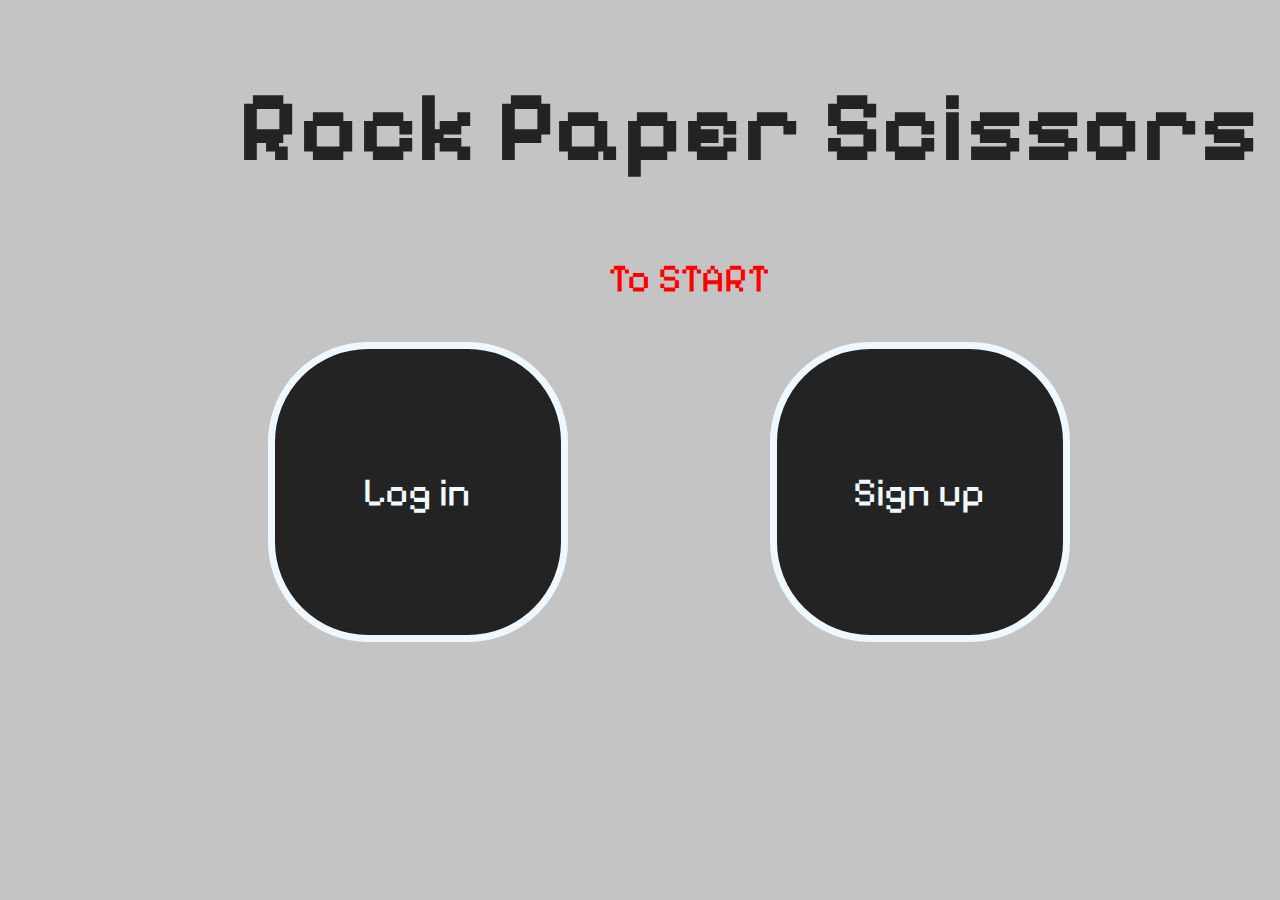
<file: index.html>
<!DOCTYPE html>
<html lang="en">
<head>
    <meta charset="UTF-8">
    <meta name="viewport" content="width=device-width, initial-scale=1.0">
    <title>Rock Paper Scissors/home</title>
    <link rel="stylesheet" href="rps.css">
    <link rel="preconnect" href="https://fonts.googleapis.com">
    <link rel="preconnect" href="https://fonts.gstatic.com" crossorigin>
    <link href="https://fonts.googleapis.com/css2?family=Pixelify+Sans&display=swap" rel="stylesheet">
</head>
<body>
    <div class="full">
        <h1>Rock Paper Scissors</h1>
        <p class="pp">To START</p>
        <div class="buttons" style="margin-left: 160px;">
            <div class="b1">
                <button class="button2" onclick="
                window.location.href='login.html'">
                <p>Log in</p>
                </button>
            </div>
            <div class="b2">
                <button class="button2" onclick="
                window.location.href='signin.html'">
                <p>Sign up</p>
                </button>
            </div>
            </div>
        </div>
    </div>
</body>
</html>
</file>
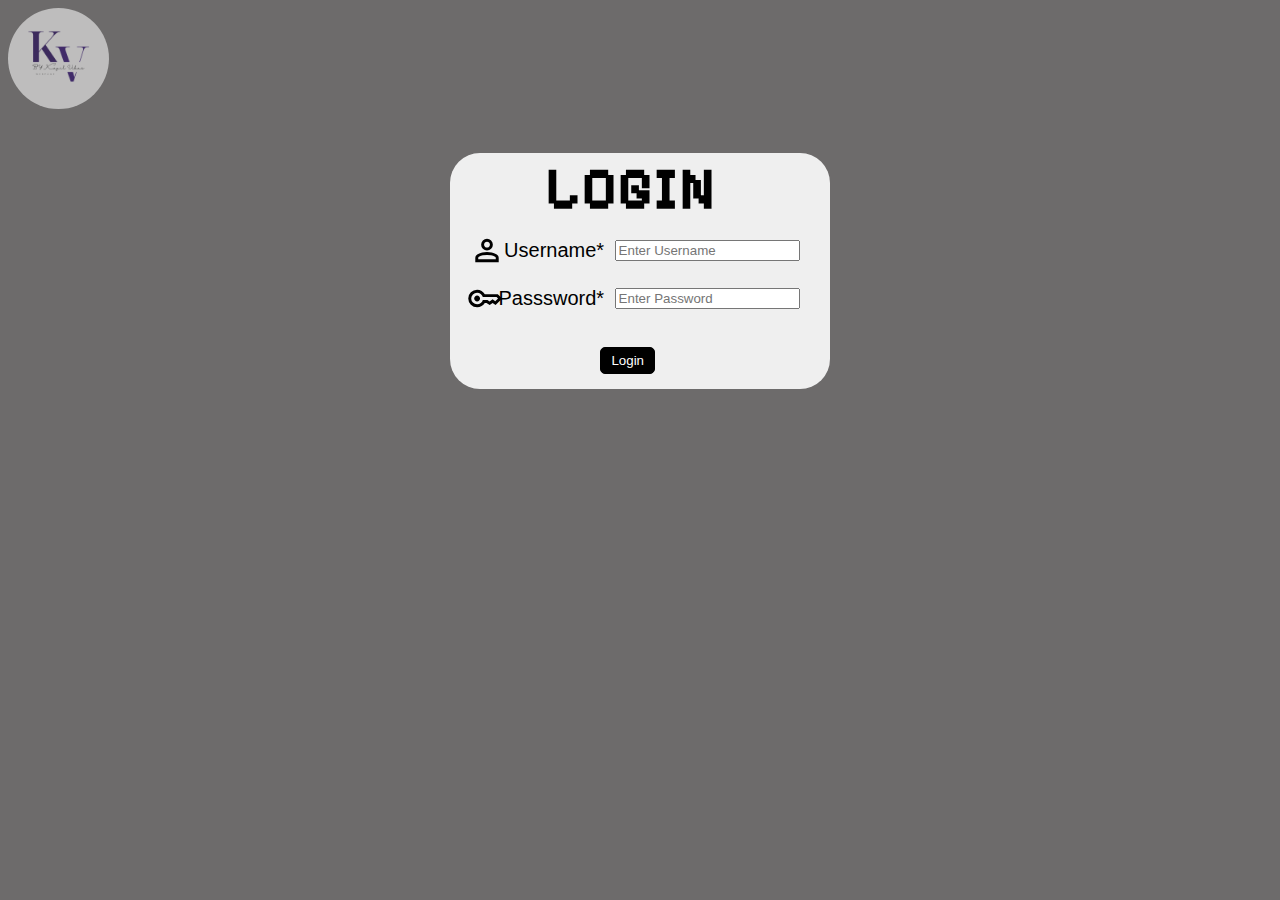
<file: login.html>
<!DOCTYPE html>
<html lang="en">
<head>
    <meta charset="UTF-8">
    <meta name="viewport" content="width=device-width, initial-scale=1.0">
    <title>LOGIN PAGE</title>
    <link rel="stylesheet" type="text/css" href="login.css">
    <link rel="preconnect" href="https://fonts.googleapis.com">
    <link rel="preconnect" href="https://fonts.gstatic.com" crossorigin>
    <link href="https://fonts.googleapis.com/css2?family=Pixelify+Sans&display=swap" rel="stylesheet">
</head>
<body>
    <div>
        <img src="V (1).png" class="logo">
        <div class="box">
                <h1 class="login">LOGIN</h1>
                <div class="user">
                    <img src="person_FILL0_wght400_GRAD0_opsz24.svg" style="display: inline;" class="acclogo">
                    <p style="display: inline;" class="username">Username*</p>
                    <input type="text" style="display: inline;" placeholder="Enter Username" onkeydown="loginnn(event);" class="Inputu">
                </div>
                <br>
                <div class="user">
                    <img src="key_FILL0_wght400_GRAD0_opsz24.svg" class="acclogo">
                    <p style="display: inline;" class="username">Passsword*</p>
                    <input type="password" placeholder="Enter Password" onkeydown="loginnn(event);" class="Inputp">
                </div>
                <p class="error"></p>
                <br>
                <button class="loginBtn" onclick="loginn();">Login</button>
        </div>
    </div>
    <script>

        function loginn()
        {
            
            const inputu=document.querySelector('.Inputu').value;
            const inputp=document.querySelector('.Inputp').value;
            let regu = localStorage.getItem('username');
            let regp = localStorage.getItem('password');
            let error=document.querySelector('.error');
            if(inputu===regu){
                if(inputp===regp){
                    window.location.href='rps.html';
                }
                else{
                    error.innerHTML='Password is incorrect!!!';
                }
            }
            else{
                    error.innerHTML='Username is incorrect!!!';
                }
        }
        function loginnn(event)
        {
            if(event.key === 'Enter')
            {
                loginn();
            }
        }
    </script>
</body>
</html>
</file>
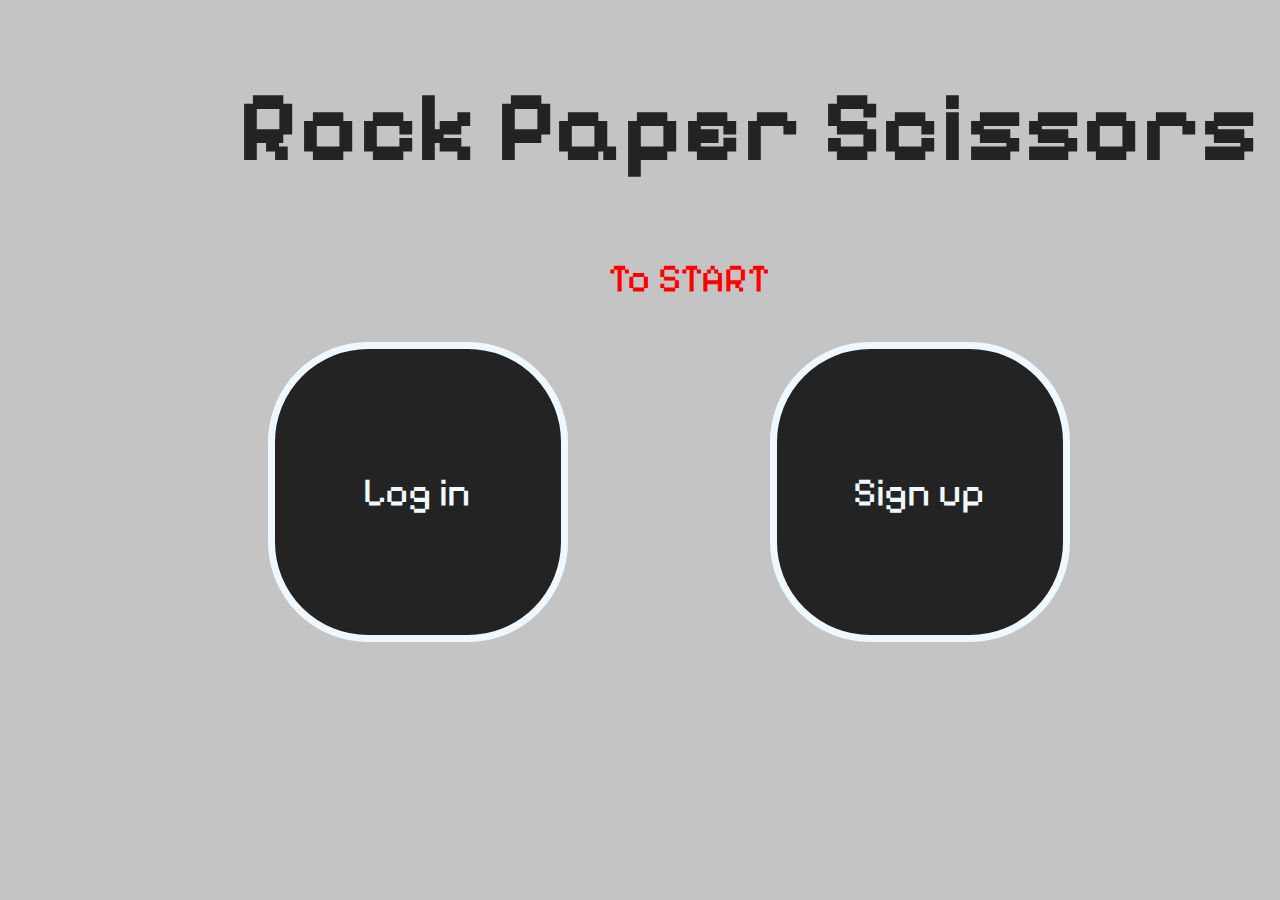
<file: rockpaperscissors.html>
<!DOCTYPE html>
<html lang="en">
<head>
    <meta charset="UTF-8">
    <meta name="viewport" content="width=device-width, initial-scale=1.0">
    <title>Rock Paper Scissors/home</title>
    <link rel="stylesheet" href="rps.css">
    <link rel="preconnect" href="https://fonts.googleapis.com">
    <link rel="preconnect" href="https://fonts.gstatic.com" crossorigin>
    <link href="https://fonts.googleapis.com/css2?family=Pixelify+Sans&display=swap" rel="stylesheet">
</head>
<body>
    <div class="full">
        <h1>Rock Paper Scissors</h1>
        <p class="pp">To START</p>
        <div class="buttons" style="margin-left: 160px;">
            <div class="b1">
                <button class="button2" onclick="
                window.location.href='login.html'">
                <p>Log in</p>
                </button>
            </div>
            <div class="b2">
                <button class="button2" onclick="
                window.location.href='signin.html'">
                <p>Sign up</p>
                </button>
            </div>
            </div>
        </div>
    </div>
</body>
</html>
</file>
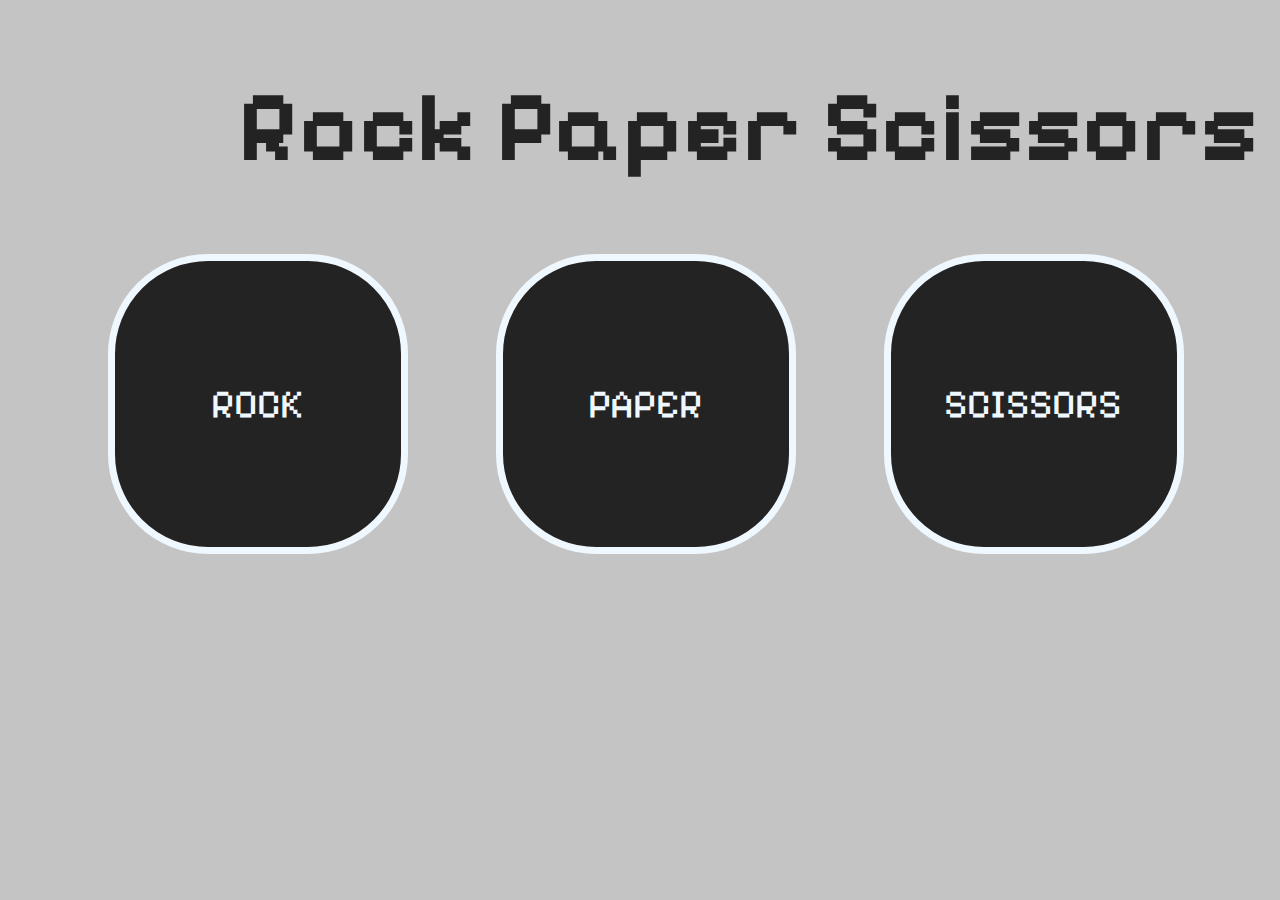
<file: rps.html>
<!DOCTYPE html>
<html lang="en">
<head>
    <meta charset="UTF-8">
    <meta name="viewport" content="width=device-width, initial-scale=1.0">
    <title>Rock Paper Scissors/game</title>
    <link rel="stylesheet" href="rps.css">
    <link rel="preconnect" href="https://fonts.googleapis.com">
    <link rel="preconnect" href="https://fonts.gstatic.com" crossorigin>
    <link href="https://fonts.googleapis.com/css2?family=Pixelify+Sans&display=swap" rel="stylesheet">
</head>
<body>
    <div class="full">
        <h1>Rock Paper Scissors</h1>
        <div class="buttons">
            <div class="b1">
                <button class="button2" onclick="
                comp=Math.floor(Math.random()*3);
                if(comp===0)
                {
                    alert('computer chose rock-Tie.');
                }
                else if(comp===1)
                {
                    alert('computer chose paper-You Lose.');
                }
                else
                {
                    alert('computer chose scissors-You Win.');
                }">
                <p>ROCK</p>
                </button>
            </div>
            <div class="b2">
                <button class="button2" onclick="
                comp=Math.floor(Math.random()*3);
                if(comp===1)
                {
                    alert('computer chose paper-Tie.');
                }
                else if(comp===2)
                {
                    alert('computer chose scissors-You Lose.');
                }
                else
                {
                    alert('computer chose rock-You Win.');
                }">
                <p>PAPER</p>
                </button>
            </div>
            <div class="b3">
                <button class="button2" onclick="
                comp=Math.floor(Math.random()*3);
                if(comp===2)
                {
                    alert('computer chose scissors-Tie.');
                }
                else if(comp===0)
                {
                    alert('computer chose rock-You Lose.');
                }
                else
                {
                    alert('computer chose paper-You Win.');
                }">
                <p>SCISSORS</p>
                </button>
            </div>
        </div>
    </div>
    <script>
        const comp;
    </script>
</body>
</html>
</file>
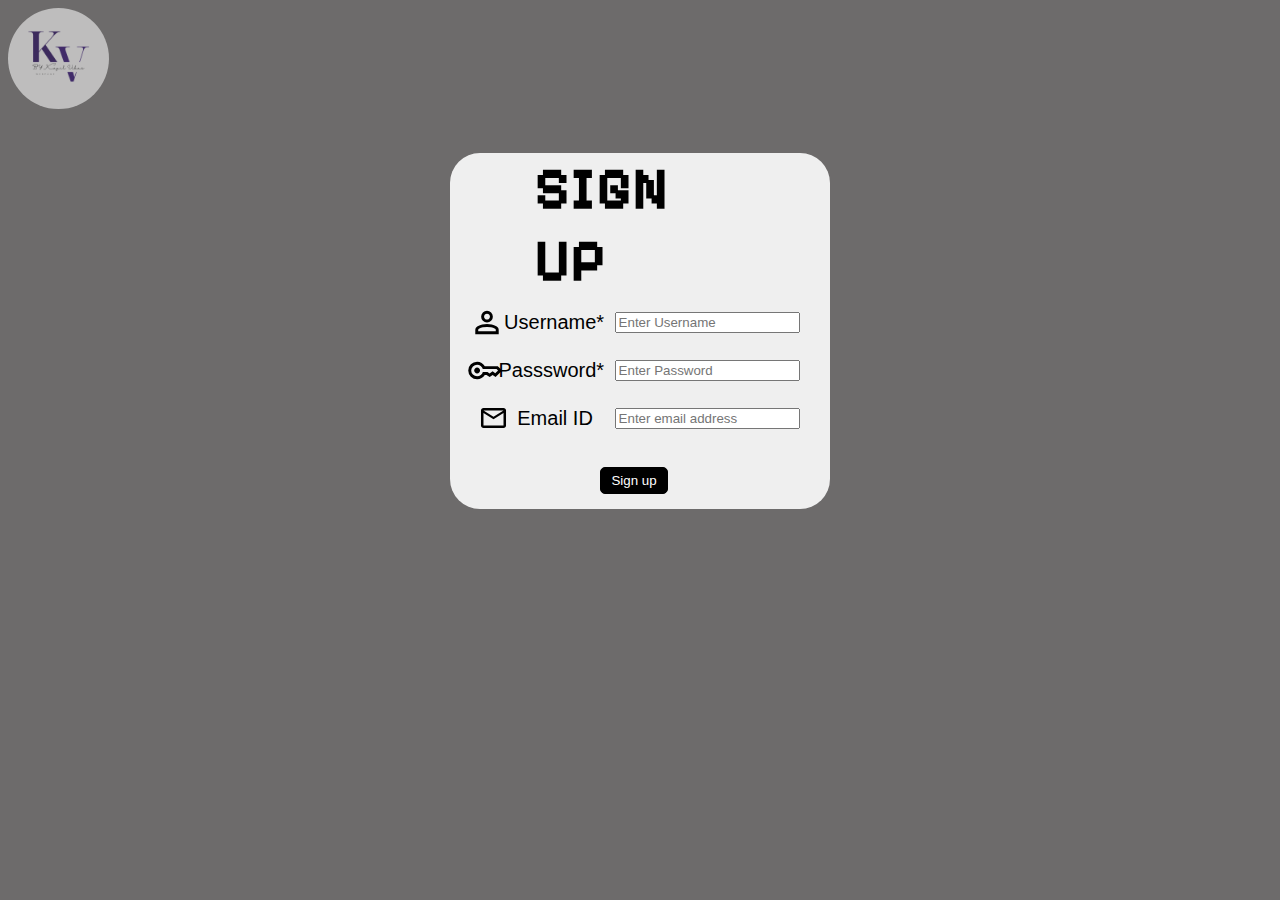
<file: signin.html>
<!DOCTYPE html>
<html lang="en">
<head>
    <meta charset="UTF-8">
    <meta name="viewport" content="width=device-width, initial-scale=1.0">
    <title>SIGN UP PAGE</title>
    <link rel="stylesheet" type="text/css" href="login.css">
    <link rel="preconnect" href="https://fonts.googleapis.com">
    <link rel="preconnect" href="https://fonts.gstatic.com" crossorigin>
    <link href="https://fonts.googleapis.com/css2?family=Pixelify+Sans&display=swap" rel="stylesheet">
</head>
<body>
    <div>
        <img src="V (1).png" class="logo">
        <div class="box">
                <h1 class="signin">SIGN UP</h1>
                <div class="user">
                    <img src="person_FILL0_wght400_GRAD0_opsz24.svg" style="display: inline;" class="acclogo">
                    <p style="display: inline;" class="username">Username*</p>
                    <input type="text" style="display: inline;" placeholder="Enter Username" onkeydown="signinnn(event);" class="Inputu">
                </div>
                <br>
                <div class="user">
                    <img src="key_FILL0_wght400_GRAD0_opsz24.svg" class="acclogo">
                    <p style="display: inline;" class="username">Passsword*</p>
                    <input type="password" placeholder="Enter Password" onkeydown="signinnn(event);" class="Inputp">
                </div>
                <br>
                <div class="user">
                    <img src="mail_FILL0_wght400_GRAD0_opsz24.svg" class="acclogo1">
                    <p style="display: inline;" class="username">Email ID</p>
                    <input type="text" placeholder="Enter email address" onkeydown="signinnn(event);" class="Inputp">
                </div>
                <p class="error"></p>
                <br>
                <button class="loginBtn" onclick="signinn();
                window.location.href='login.html';">Sign up</button>
        </div>
    </div>
    <script>

        function signinn()
        {
            
            const inputu=document.querySelector('.Inputu').value;
            const inputp=document.querySelector('.Inputp').value;
            localStorage.setItem('username',inputu);
            localStorage.setItem('password',inputp);

        }
        function signinnn(event)
        {
            if(event.key === 'Enter')
            {
                window.location.href='login.html';
            }
        }
    </script>
</body>
</html>
</file>
<file: rps.css>
body{
    background: #c4c4c4;
}
h1{
    padding-left: 230px;
    font-family:Pixelify Sans;
    color: #242323;
    font-size: 100px;
}
p{
    font-size: 40px;
    padding-right: 3px;
    color: aliceblue;
    font-family: Pixelify Sans;
}
.pp{
    font-size: 40px;
    padding-right: 3px;
    color: rgb(255, 0, 0);
    font-family: Pixelify Sans;
    margin-left: 600px;
}
button{
    height: 300px;
    width: 300px;
}
.buttons{
    display: flex;
    flex-direction: row;
    justify-content: center;
    padding-left: 100px;
}
.button2:hover{
    background: #494949;
    cursor: pointer;
    transition-duration: 0.4s;
}
.b1{
    flex: 1;

}
.b2{
    flex: 1;

}
.button2{
    border-color: aliceblue;
    border-radius: 100px;
    border-width: 7px;
    border-style: solid;
    background: #242323;
}
.b3{
    flex: 1;
}
</file>
<file: login.css>
.logo{
    width: 8%;
    border-radius: 50%;
    opacity: 0.6;
}
body{
    background-color:rgb(109, 107, 107);
}
.box{
    background-color: rgba(255, 255, 255, 0.893);
    margin-right: 35%;
    margin-left: 35%;
    border-radius: 30px;
    padding-right: 30px;
}
.login{
    font-family: Pixelify Sans;
    font-size: 60px;
    padding-left: 27%;
    padding-right: 15%;
    padding-bottom: -50px;
    margin-bottom: 10px;
}
.username{
    font-family: 'Gill Sans', 'Gill Sans MT', Calibri, 'Trebuchet MS', sans-serif;
    font-size: 20px;
    padding-right: 3%;
}
.password{
    font-family: 'Gill Sans', 'Gill Sans MT', Calibri, 'Trebuchet MS', sans-serif;
    font-size: 20px;
    padding-right: 3%;
}
.user{
    display: flex;
    flex-direction: row;
    max-height:30px;
    align-items: center;
}
.acclogo{
    flex: 1;
    height: 35px;
}
.username{
    flex: 1;
    margin-left: -20px;
}
.Input{
    flex: 1;
    margin-left: -10px;
    margin-right: 30px;
    border-color: black;
    border-style: solid;
    border-width: 1px;
    border-radius: 10px;
    padding-left: 10px;
    padding-top: 5px;
    padding-bottom: 5px;
}
.loginBtn{
    font-family: 'Gill Sans', 'Gill Sans MT', Calibri, 'Trebuchet MS', sans-serif;
    margin-left: 150px;
    margin-bottom: 15px;
    border-color: black;
    border-style: solid;
    border-width: 1px;
    border-radius: 5px;
    background-color: rgb(0, 0, 0);
    color: white;
    padding: 5px;
    padding-left: 10px;
    padding-right: 10px;
}
.loginBtn:hover{
    color: rgb(0, 0, 0);
    background-color: white;
    cursor: pointer;
    transition-duration: 0.4s;
}
.error{
    font-family: 'Gill Sans', 'Gill Sans MT', Calibri, 'Trebuchet MS', sans-serif;
    margin-left: 30%;
    color: crimson;
}
.signin{
    font-family: Pixelify Sans;
    font-size: 60px;
    padding-left: 24%;
    padding-right: 15%;
    padding-bottom: -50px;
    margin-bottom: 10px;
}
.acclogo1{
    flex: 1;
    height: 30px;
}
</file>
